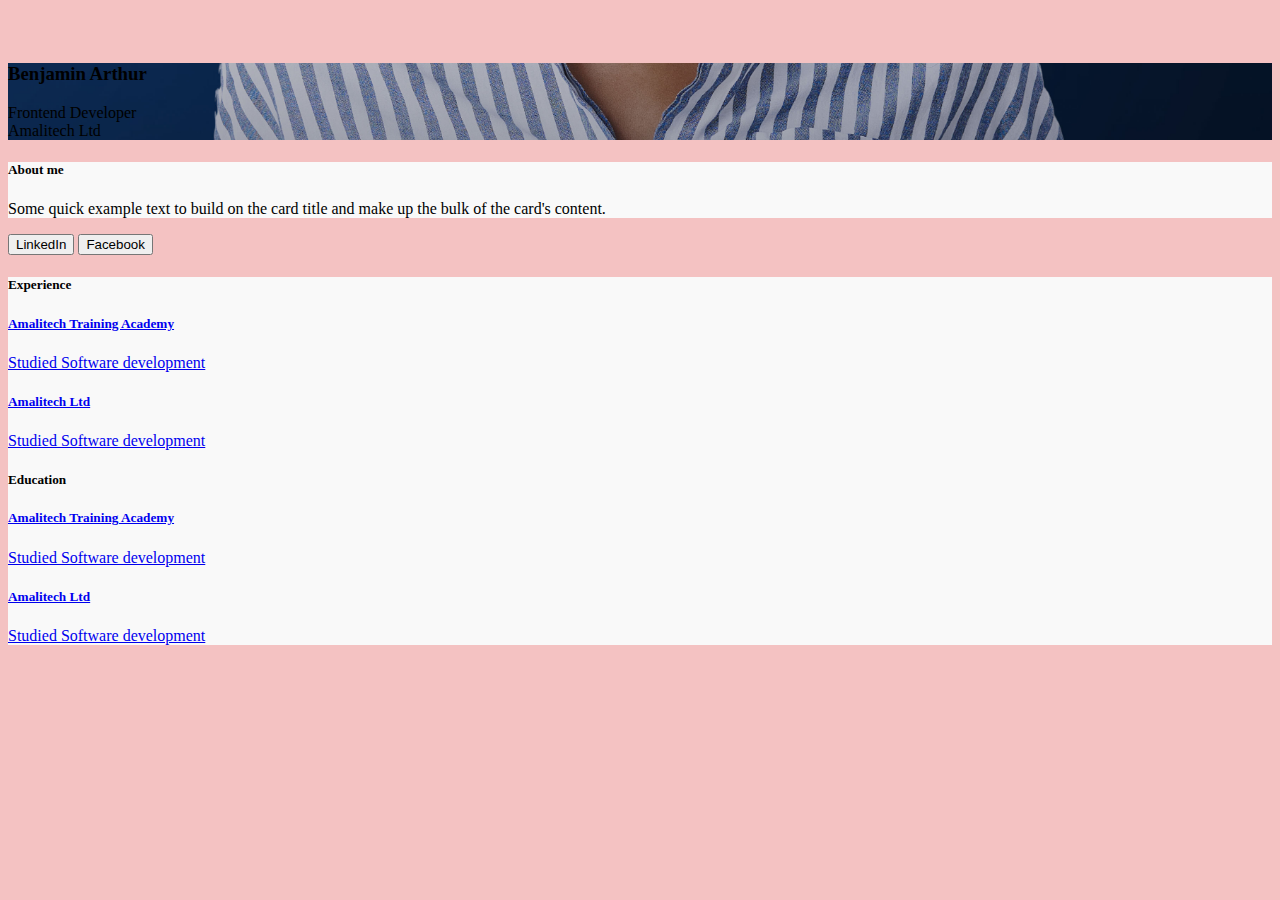
<file: profile2/index.html>
<!doctype html>
<html lang="en">
  <head>
    <!-- Required meta tags -->
    <meta charset="utf-8">
    <meta name="viewport" content="width=device-width, initial-scale=1">

    <!-- Bootstrap CSS -->
    <link href="https://cdn.jsdelivr.net/npm/bootstrap@5.1.3/dist/css/bootstrap.min.css" rel="stylesheet" integrity="sha384-1BmE4kWBq78iYhFldvKuhfTAU6auU8tT94WrHftjDbrCEXSU1oBoqyl2QvZ6jIW3" crossorigin="anonymous">

    <link rel="stylesheet" href="style.css" />

    <title>My Profile</title>
  </head>
  <body>

    <div class="container">
        <div class="row profile-card g-0">
            <div class="col-md-3 m-0">
                <div class="card left-image">
                    <div class="card-body "></div>
                    <div class="card-footer text-white text-left">
                        <h3>
                            Benjamin Arthur
                        </h3>
                        <p>
                            Frontend Developer <br />
                            Amalitech Ltd
                        </p>
                      </div>
                  </div>
            </div>
            <div class="col-md-9 m-0">
                <div class="card">
                    <div class="card-body">

                        <div class="card grey-area" style="border: 0px;">
                            <div class="card-body ">
                              <h5 class="card-title ">About me</h5>
                              <p class="card-text">Some quick example text to build on the card title and make up the bulk of the card's content.</p>
                            </div>
                        </div>

                        <div class="card" style="border: 0px;">
                            <div class="card-body ">
                              <div>
                                <button type="button" class="btn btn-outline-secondary">LinkedIn</button>
                                <button type="button" class="btn btn-outline-secondary" >Facebook</button>
                              </div>
                            </div>
                        </div>
                        
                        <div class="row grey-area">

                            <div class="col" >
                                <div class="card grey-area" style="border: 0px;">
                                    <div class="card-body">
                                      <h5 class="card-title">Experience</h5>
                                      <div class="list-group">
                                        <a href="#" class="list-group-item list-group-item-action" style="border: 0px;">
                                          <div class="w-100">
                                            <h5 class="mb-1 ">Amalitech Training Academy</h5>
                                          </div>
                                          <p class="mb-1">Studied Software development</p>
                                        </a>
                                        <a href="#" class="list-group-item list-group-item-action" style="border: 0px;">
                                          <div class="w-100">
                                            <h5 class="mb-1 ">Amalitech Ltd</h5>
                                          </div>
                                          <p class="mb-1">Studied Software development</p>
                                        </a>
                                      </div>
                                    </div>
                                </div>
                            </div>

                            <div class="col" >
                                <div class="card grey-area" style="border: 0px;">
                                    <div class="card-body">
                                      <h5 class="card-title">Education</h5>
                                      <div class="list-group">
                                        <a href="#" class="list-group-item list-group-item-action" style="border: 0px;">
                                          <div class="w-100">
                                            <h5 class="mb-1 ">Amalitech Training Academy</h5>
                                          </div>
                                          <p class="mb-1">Studied Software development</p>
                                        </a>
                                        <a href="#" class="list-group-item list-group-item-action" style="border: 0px;">
                                          <div class="w-100">
                                            <h5 class="mb-1 ">Amalitech Ltd</h5>
                                          </div>
                                          <p class="mb-1">Studied Software development</p>
                                        </a>
                                      </div>
                                    </div>
                                </div>
                            </div>

                        </div>

                    </div>
                  </div>
            </div>
        </div>
    </div>

    <!-- Option 1: Bootstrap Bundle with Popper -->
    <script src="https://cdn.jsdelivr.net/npm/bootstrap@5.1.3/dist/js/bootstrap.bundle.min.js" integrity="sha384-ka7Sk0Gln4gmtz2MlQnikT1wXgYsOg+OMhuP+IlRH9sENBO0LRn5q+8nbTov4+1p" crossorigin="anonymous"></script>

 
  </body>
</html>
</file>
<file: profile2/style.css>
body{
    background-color: #f4c2c2;
}

.left-image{
    background: url(lady-image.jpg) no-repeat center center;
    -webkit-background-size: cover;
    -moz-background-size: cover;
    -o-background-size: cover;
    background-size: cover;
    height: 100%;
}

.grey-area{
    background-color:#f9f9f9;
}

.list-group-item{
    background-color:#f9f9f9;
}

.container{
    margin-top: 5%;
    margin-bottom: 5%;
}
</file>
